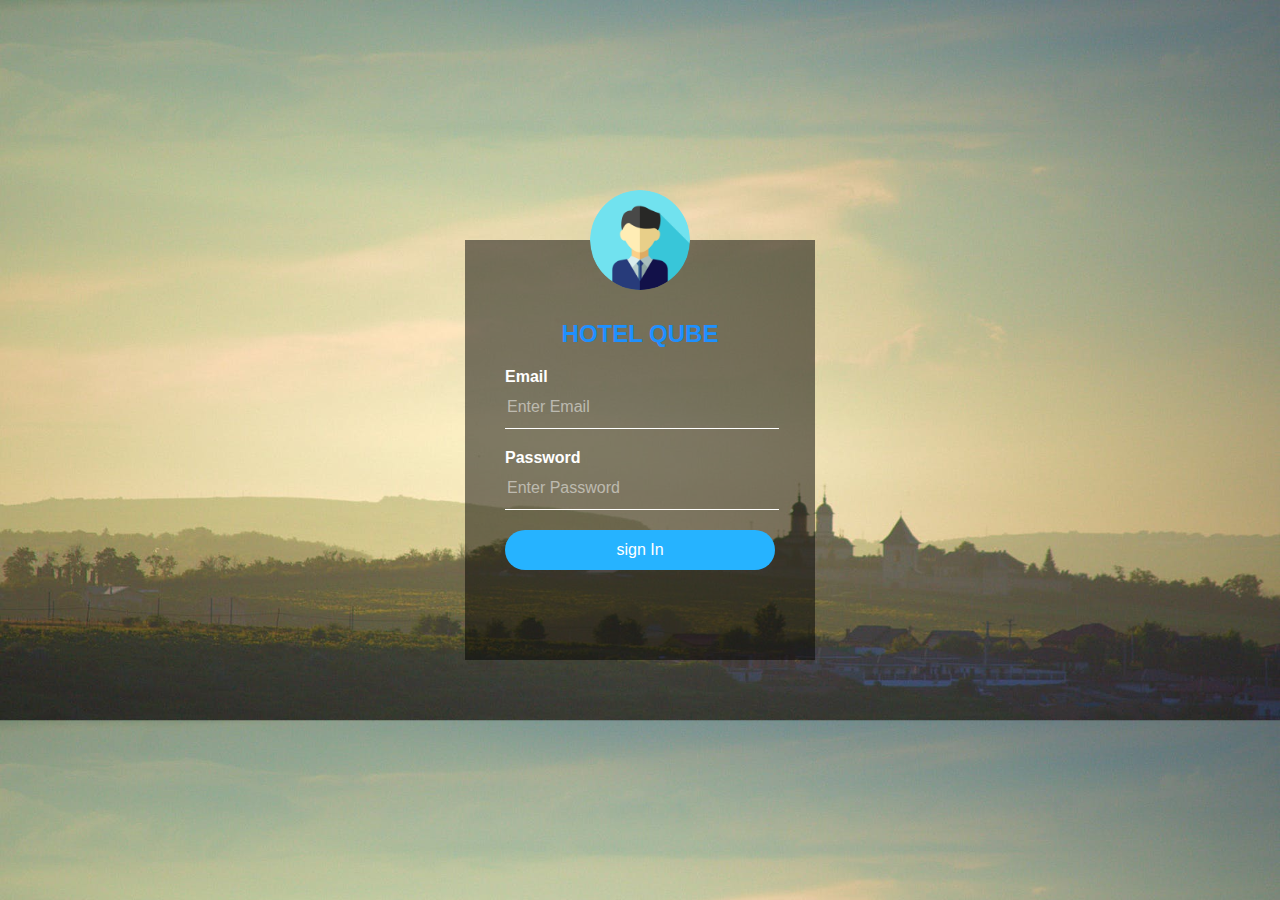
<file: index.html>
<!doctype html>

<html>
	<head>
		<title> HOTEL QUBE </title>
		<link rel="stylesheet" href="style.css">
	

	</head>
	<body>
	<div class="loginBox">
		
		<img src="user.png" class="user">
		<h2>HOTEL QUBE</h2>
		<form>
			<p>Email</p>
			<input type="text" name = "" placeholder="Enter Email">
			<p>Password</p>
			<input type="password" name = "" placeholder="Enter Password">
			<input type="submit" name = "" value="sign In">
			
			
		</form>
	</div>
	</body>
</html>
</file>
<file: style.css>
body
{
	
	margin:0;
	padding:0;
	background:url("banner.jpeg");
	background-size:cover;
	font-family: Arial; 
}

.loginBox
{
	position:absolute;
	top:50%;
	left:50%;
	transform: translate(-50%, -50%);
	width:350px;
	height:420px;
	padding:80px 40px;
	box-sizing: border-box;
	background:rgba(0,0,0,0.5) ;
	
}



h2
{
	margin:0;
	padding:0 0 20px;
	color:#1E90FF;
	text-align:center;
} 



.loginBox p
{
	padding:0;
	margin:0;
	font-weight:bold;
	color:#fff;
	
} 


.loginBox input
{
	width:100%;
	margin-bottom: 20px; 
}

.loginBox input[type="text"], .loginBox input[type="password"]
{
	border: none;
	border-bottom: 1px solid #fff;
	background: transparent;
	outline:none;
	height:40px;
	color:#fff;
	font-size: 16px;
	
	
}


.loginBox input[type="submit"]
{
	border:none;
	outline:none;
	height: 40px;
	color:#fff;
	font-size:16px;
	background: rgb(38,179,255);
	cursor:pointer;
	border-radius:20px;
}


.loginBox input[type="submit"]:hover
{
	background: #40e3ef;
	color: #262626;
}
 
 
 

.loginBox a
{
	color: #fff;
	font-size:14px;
	font-weight:bold;
} 


::placeholder
{
	color:rgba(255,255,255,0.5); 
}


.user
{
	width:100px;
	height:100px; 
	overflow:hidden;
	position:absolute;
	top:calc(-100px/2);
	left:calc(50% - 50px);
	border-radius:50%;
}
</file>
